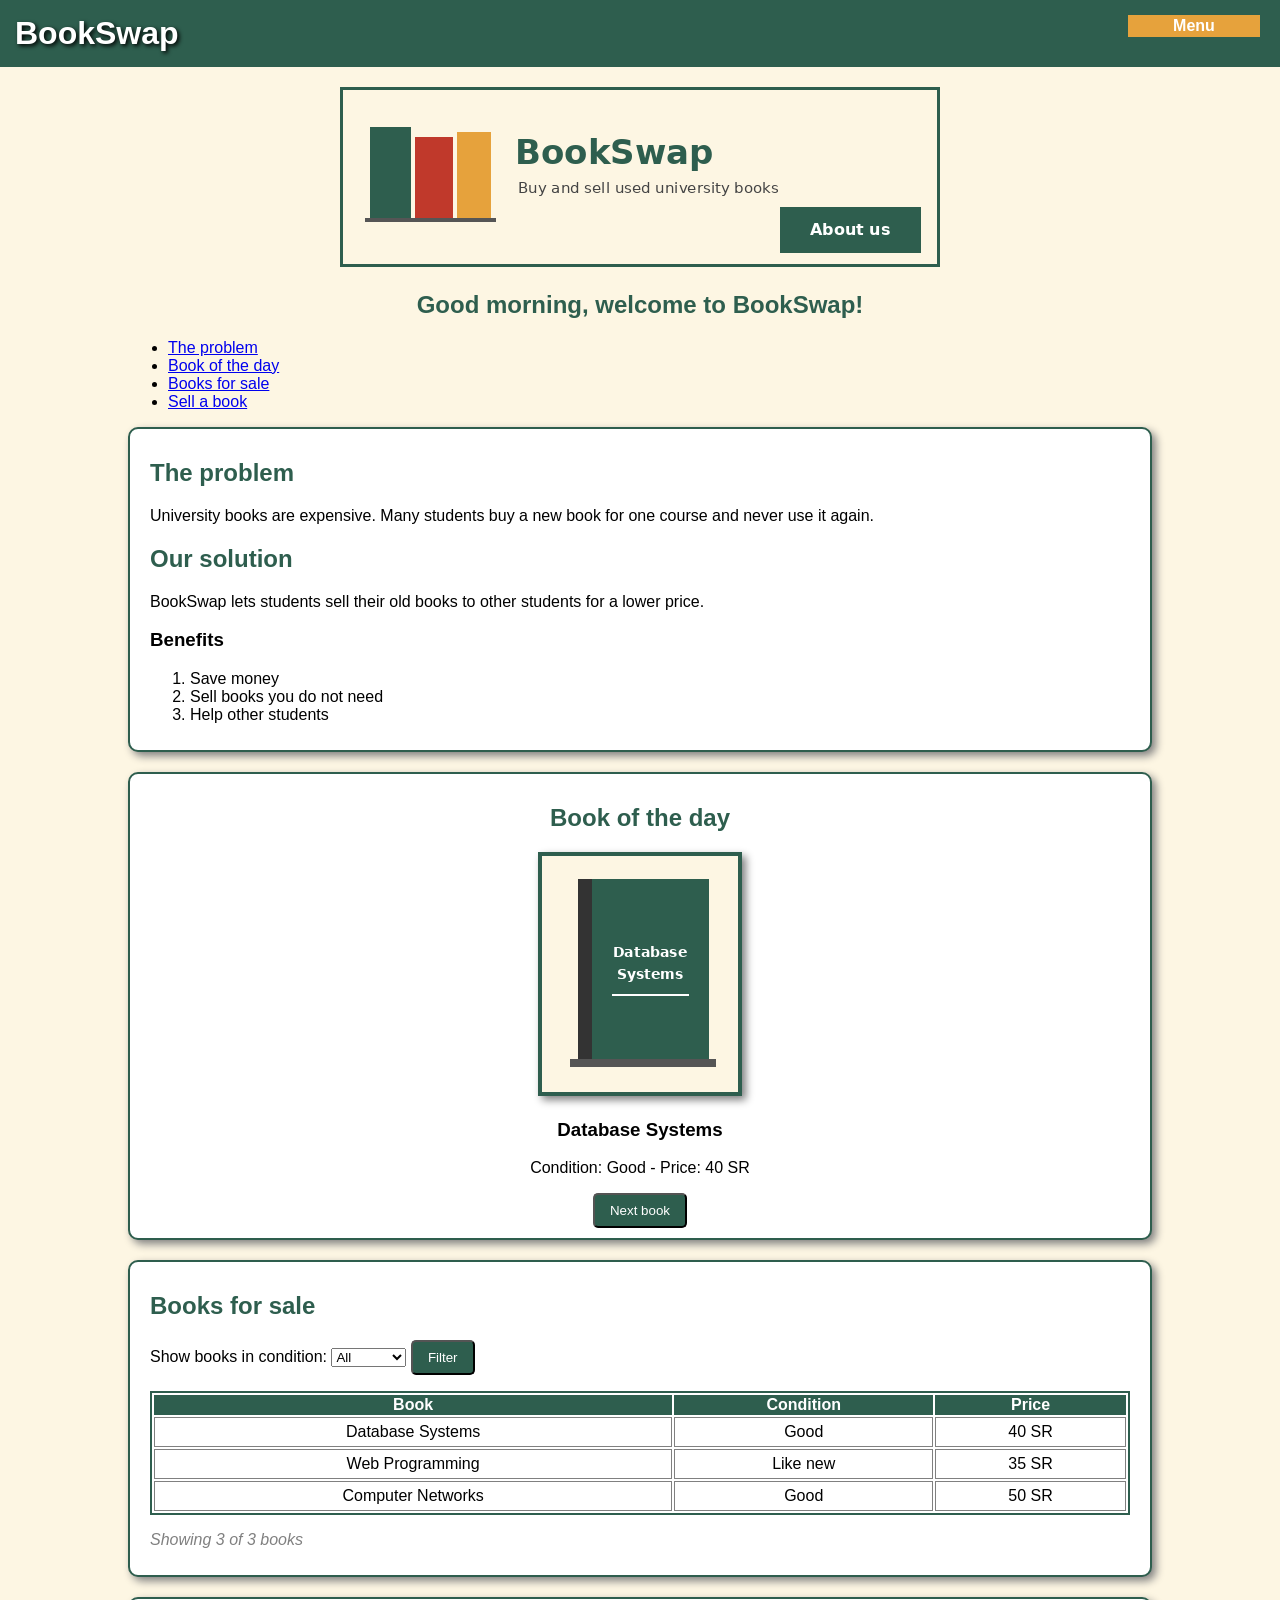
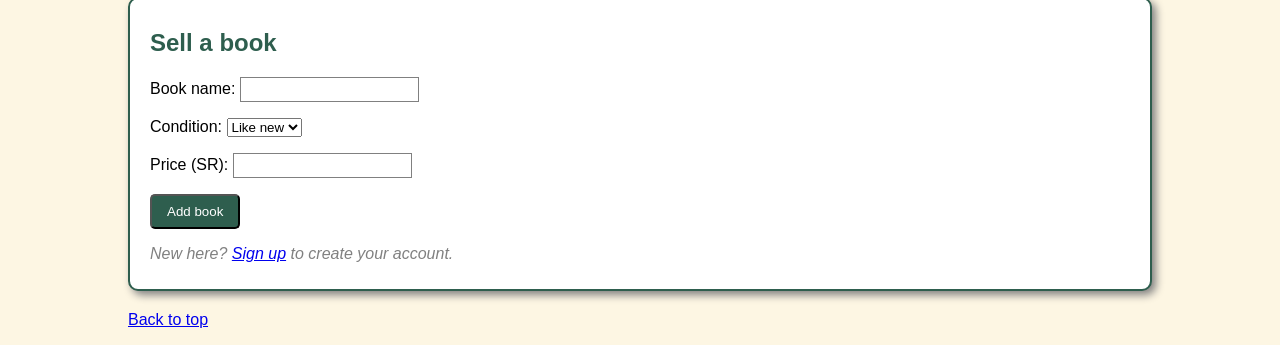
<file: index.html>
<!DOCTYPE html>
<html lang="en">
<head>
    <meta charset="UTF-8">
    <meta name="description" content="BookSwap: buy and sell used university books">
    <title>BookSwap - Home</title>
    <link rel="stylesheet" type="text/css" href="css/style.css">
    <style type="text/css">
        .box table { margin-top: 10px; }
    </style>
    <script src="js/script.js"></script>
    <script>
        var bookNumber = 1;
        var bookCount = 3;

        function nextBook() {
            var title;
            var info;

            bookNumber++;
            if (bookNumber > 3) {
                bookNumber = 1;
            }

            switch (bookNumber) {
                case 1:
                    title = "Database Systems";
                    info = "Condition: Good - Price: 40 SR";
                    break;
                case 2:
                    title = "Web Programming";
                    info = "Condition: Like new - Price: 35 SR";
                    break;
                case 3:
                    title = "Computer Networks";
                    info = "Condition: Good - Price: 50 SR";
                    break;
            }

            document.getElementById("bookPic").src = "images/book" + bookNumber + ".png";
            document.getElementById("bookTitle").innerHTML = title;
            document.getElementById("bookInfo").innerHTML = info;
        }

        function filterBooks() {
            var choice = document.getElementById("condition").value;
            var shown = 0;

            for (var i = 1; i <= bookCount; i++) {
                var condition = document.getElementById("cond" + i).innerHTML;

                if (choice == "All" || choice == condition) {
                    document.getElementById("row" + i).style.display = "table-row";
                    shown++;
                } else {
                    document.getElementById("row" + i).style.display = "none";
                }
            }

            document.getElementById("bookTotal").innerHTML = "Showing " + shown + " of " + bookCount + " books";
        }

        function addBook() {
            var title = document.forms["sellForm"]["title"].value;
            var condition = document.forms["sellForm"]["bookCondition"].value;
            var price = document.forms["sellForm"]["price"].value;
            var message = document.getElementById("sellMessage");

            if (title == "" || price == "") {
                message.innerHTML = "Please enter the book name and the price";
                message.style.color = "red";
                return false;
            }

            if (parseInt(price) <= 0) {
                message.innerHTML = "The price must be more than 0";
                message.style.color = "red";
                return false;
            }

            bookCount++;
            var row = "<tr id='row" + bookCount + "'>";
            row += "<td>" + title + "</td>";
            row += "<td id='cond" + bookCount + "'>" + condition + "</td>";
            row += "<td>" + price + " SR</td></tr>";
            document.getElementById("bookList").innerHTML += row;
            document.getElementById("row" + bookCount).style.backgroundColor = "#fae3b8";

            message.innerHTML = title + " was added to the list";
            message.style.color = "green";
            document.forms["sellForm"]["title"].value = "";
            document.forms["sellForm"]["price"].value = "";

            filterBooks();
            return false;
        }
    </script>
</head>
<body onload="showGreeting()">

    <header id="top">
        <h1>BookSwap</h1>
        <nav>
            Menu
            <ul>
                <li><a href="index.html">Home</a></li>
                <li><a href="about.html">About us</a></li>
                <li><a href="login.html">Login</a></li>
                <li><a href="signup.html">Sign up</a></li>
            </ul>
        </nav>
    </header>

    <div class="content">

        <div class="banner">
            <img src="images/banner.png" width="600" height="180" alt="BookSwap" usemap="#bookmap">
            <map name="bookmap">
                <area shape="rect" coords="440,120,580,165" href="about.html" alt="About us">
            </map>
        </div>

        <h2 id="greeting" style="text-align: center;">Welcome to BookSwap!</h2>

        <ul>
            <li><a href="#problem">The problem</a></li>
            <li><a href="#bookday">Book of the day</a></li>
            <li><a href="#books">Books for sale</a></li>
            <li><a href="#sell">Sell a book</a></li>
        </ul>

        <section id="problem" class="box">
            <article>
                <h2>The problem</h2>
                <p>University books are expensive. Many students buy a new book for one course and never use it again.</p>
                <h2>Our solution</h2>
                <p>BookSwap lets students sell their old books to other students for a lower price.</p>
                <h3>Benefits</h3>
                <ol>
                    <li>Save money</li>
                    <li>Sell books you do not need</li>
                    <li>Help other students</li>
                </ol>
            </article>
        </section>

        <section id="bookday" class="box book-day">
            <h2>Book of the day</h2>
            <img id="bookPic" src="images/book1.png" width="200" height="240" alt="Book of the day">
            <h3 id="bookTitle">Database Systems</h3>
            <p id="bookInfo">Condition: Good - Price: 40 SR</p>
            <button class="button" onclick="nextBook()">Next book</button>
        </section>

        <section id="books" class="box">
            <h2>Books for sale</h2>
            <p>
                <label for="condition">Show books in condition:</label>
                <select id="condition">
                    <option>All</option>
                    <option>Like new</option>
                    <option>Good</option>
                    <option>Used</option>
                </select>
                <button class="button" onclick="filterBooks()">Filter</button>
            </p>
            <table>
                <thead>
                    <tr><th>Book</th><th>Condition</th><th>Price</th></tr>
                </thead>
                <tbody id="bookList">
                    <tr id="row1"><td>Database Systems</td><td id="cond1">Good</td><td>40 SR</td></tr>
                    <tr id="row2"><td>Web Programming</td><td id="cond2">Like new</td><td>35 SR</td></tr>
                    <tr id="row3"><td>Computer Networks</td><td id="cond3">Good</td><td>50 SR</td></tr>
                </tbody>
            </table>
            <p id="bookTotal" class="note">Showing 3 of 3 books</p>
        </section>

        <section id="sell" class="box">
            <h2>Sell a book</h2>
            <form name="sellForm" onsubmit="return addBook()">
                <p>
                    <label for="title">Book name:</label>
                    <input type="text" id="title" name="title" class="field" onfocus="highlight(this)" onblur="normal(this)">
                </p>
                <p>
                    <label for="bookCondition">Condition:</label>
                    <select id="bookCondition" name="bookCondition">
                        <option>Like new</option>
                        <option>Good</option>
                        <option>Used</option>
                    </select>
                </p>
                <p>
                    <label for="price">Price (SR):</label>
                    <input type="number" id="price" name="price" class="field" onfocus="highlight(this)" onblur="normal(this)">
                </p>
                <p>
                    <input type="submit" class="button" value="Add book">
                </p>
            </form>
            <p id="sellMessage"></p>
            <p class="note">New here? <a href="signup.html">Sign up</a> to create your account.</p>
        </section>

        <p><a href="#top">Back to top</a></p>
    </div>

</body>
</html>
</file>
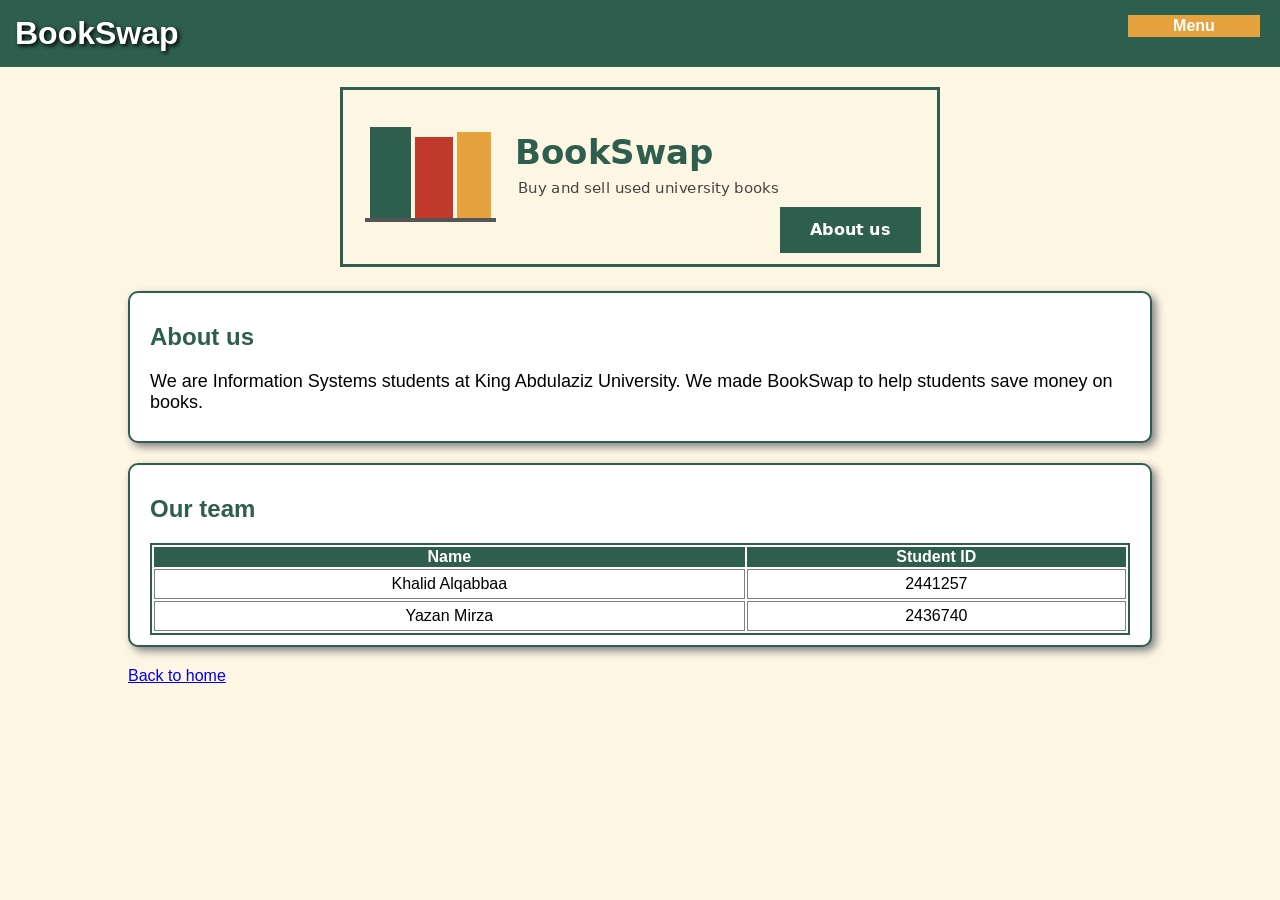
<file: about.html>
<!DOCTYPE html>
<html lang="en">
<head>
    <meta charset="UTF-8">
    <meta name="description" content="BookSwap: buy and sell used university books">
    <title>BookSwap - About us</title>
    <link rel="stylesheet" type="text/css" href="css/style.css">
    <style type="text/css">
        article p { font-size: 18px; }
    </style>
    <script src="js/script.js"></script>
</head>
<body>

    <header id="top">
        <h1>BookSwap</h1>
        <nav>
            Menu
            <ul>
                <li><a href="index.html">Home</a></li>
                <li><a href="about.html">About us</a></li>
                <li><a href="login.html">Login</a></li>
                <li><a href="signup.html">Sign up</a></li>
            </ul>
        </nav>
    </header>

    <div class="content">

        <div class="banner">
            <img src="images/banner.png" width="600" height="180" alt="BookSwap" usemap="#bookmap">
            <map name="bookmap">
                <area shape="rect" coords="440,120,580,165" href="about.html" alt="About us">
            </map>
        </div>

        <section class="box">
            <article>
                <h2>About us</h2>
                <p>We are Information Systems students at King Abdulaziz University. We made BookSwap to help students save money on books.</p>
            </article>
        </section>

        <section class="box">
            <h2>Our team</h2>
            <table>
                <tr><th>Name</th><th>Student ID</th></tr>
                <tr><td>Khalid Alqabbaa</td><td>2441257</td></tr>
                <tr><td>Yazan Mirza</td><td>2436740</td></tr>
            </table>
        </section>

        <p><a href="index.html">Back to home</a></p>
    </div>

</body>
</html>
</file>
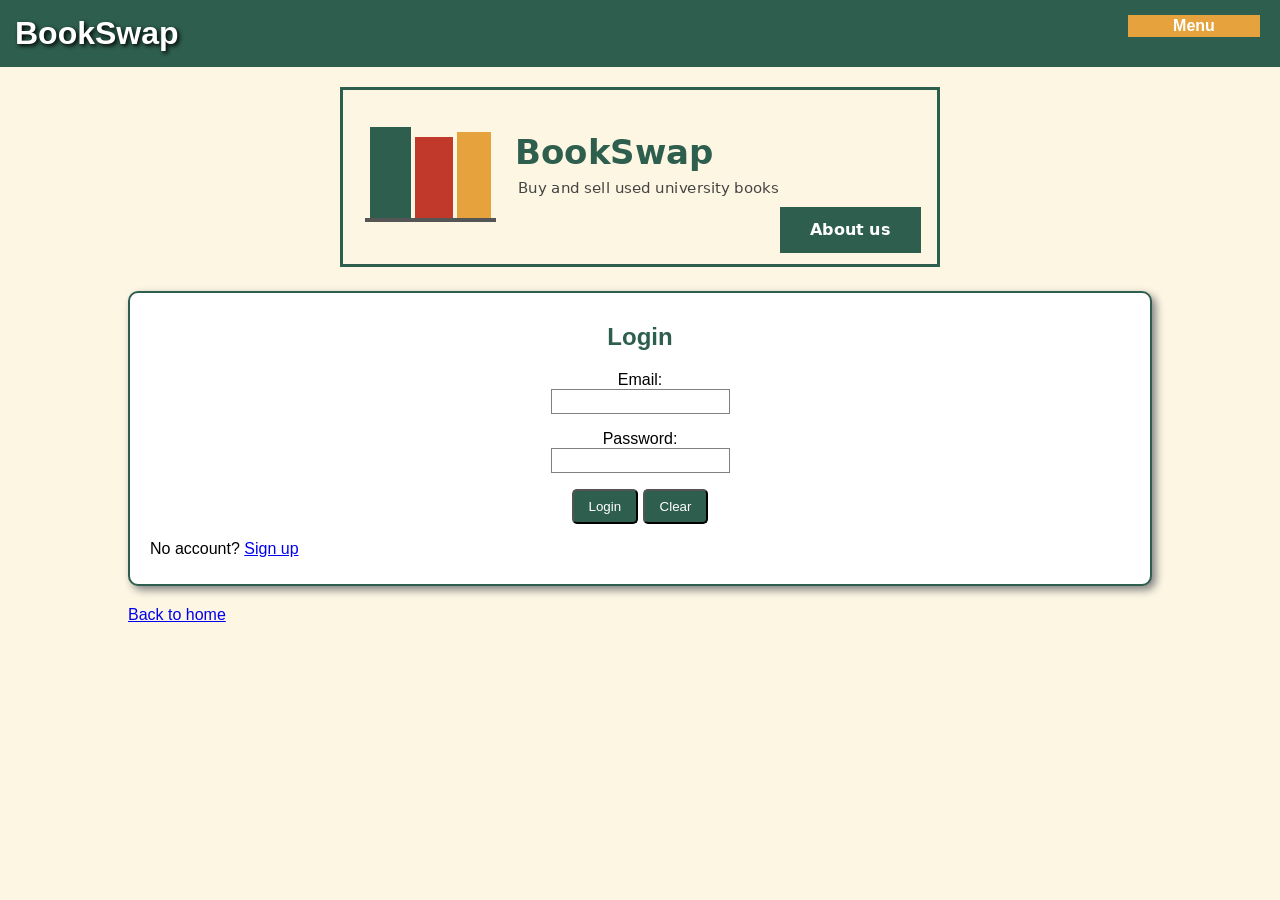
<file: login.html>
<!DOCTYPE html>
<html lang="en">
<head>
    <meta charset="UTF-8">
    <meta name="description" content="BookSwap: buy and sell used university books">
    <title>BookSwap - Login</title>
    <link rel="stylesheet" type="text/css" href="css/style.css">
    <style type="text/css">
        form { text-align: center; }
    </style>
    <script src="js/script.js"></script>
    <script>
        function validateLogin() {
            var email = document.forms["loginForm"]["email"].value;
            var password = document.forms["loginForm"]["password"].value;
            var message = document.getElementById("loginMessage");
            var errors = 0;

            if (email == "") {
                showError("email", "Please enter your email");
                errors++;
            } else {
                showRight("email");
            }

            if (password == "") {
                showError("password", "Please enter your password");
                errors++;
            } else {
                showRight("password");
            }

            if (errors == 0) {
                message.innerHTML = "Welcome back " + email + "!";
                message.style.color = "green";
            } else {
                message.innerHTML = "Please fix the errors above";
                message.style.color = "red";
            }
            return false;
        }

        function clearLogin() {
            resetField("email");
            resetField("password");
            document.getElementById("loginMessage").innerHTML = "";
        }
    </script>
</head>
<body>

    <header id="top">
        <h1>BookSwap</h1>
        <nav>
            Menu
            <ul>
                <li><a href="index.html">Home</a></li>
                <li><a href="about.html">About us</a></li>
                <li><a href="login.html">Login</a></li>
                <li><a href="signup.html">Sign up</a></li>
            </ul>
        </nav>
    </header>

    <div class="content">

        <div class="banner">
            <img src="images/banner.png" width="600" height="180" alt="BookSwap" usemap="#bookmap">
            <map name="bookmap">
                <area shape="rect" coords="440,120,580,165" href="about.html" alt="About us">
            </map>
        </div>

        <section class="box">
            <h2 style="text-align: center;">Login</h2>
            <form name="loginForm" onsubmit="return validateLogin()" onreset="clearLogin()">
                <p>
                    <label for="email">Email:</label><br>
                    <input type="email" id="email" name="email" class="field" onfocus="highlight(this)" onblur="normal(this)"><br>
                    <span id="emailError" class="error"></span>
                </p>
                <p>
                    <label for="password">Password:</label><br>
                    <input type="password" id="password" name="password" class="field" onfocus="highlight(this)" onblur="normal(this)"><br>
                    <span id="passwordError" class="error"></span>
                </p>
                <p>
                    <input type="submit" class="button" value="Login">
                    <input type="reset" class="button" value="Clear">
                </p>
            </form>
            <p id="loginMessage" style="text-align: center;"></p>
            <p>No account? <a href="signup.html">Sign up</a></p>
        </section>

        <p><a href="index.html">Back to home</a></p>
    </div>

</body>
</html>
</file>
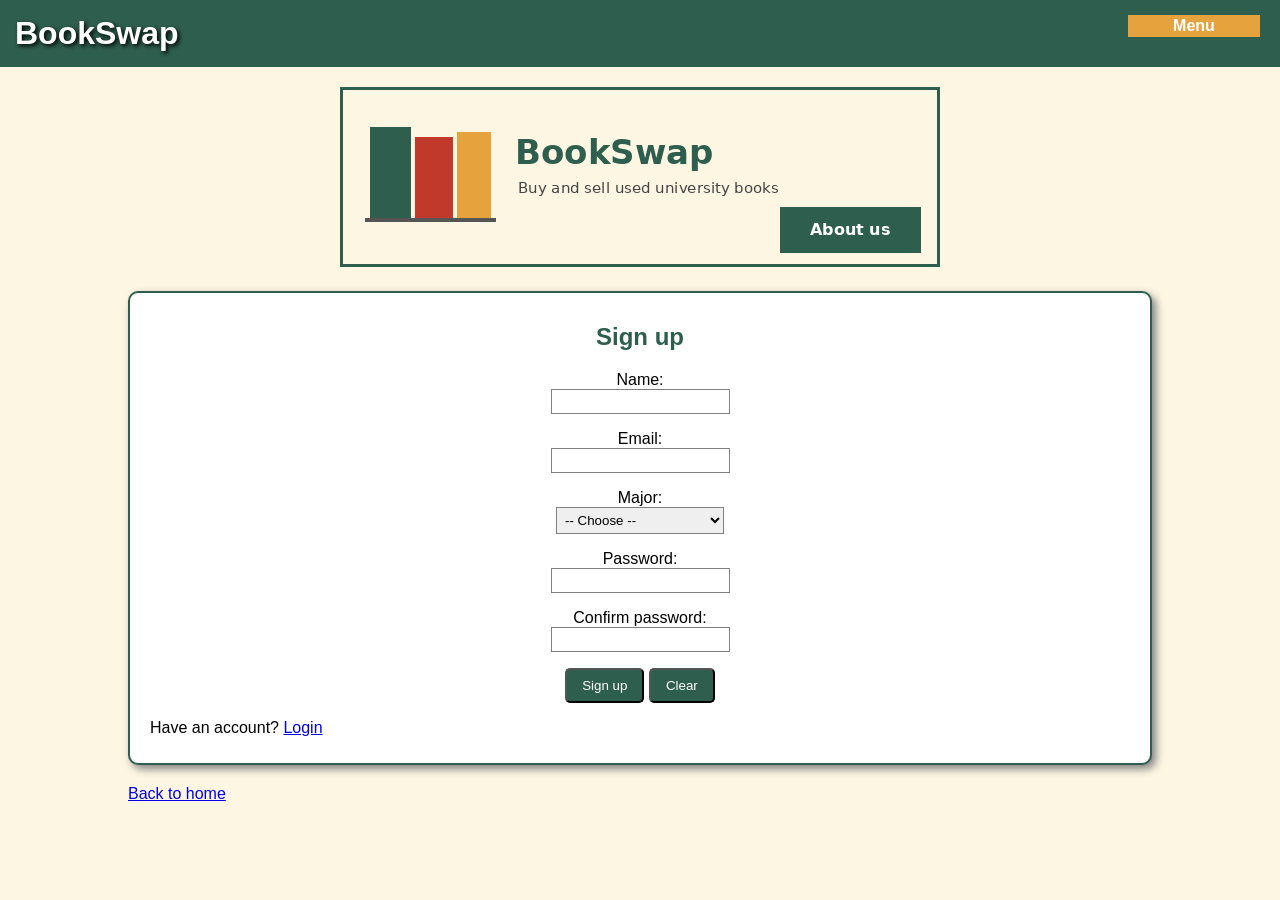
<file: signup.html>
<!DOCTYPE html>
<html lang="en">
<head>
    <meta charset="UTF-8">
    <meta name="description" content="BookSwap: buy and sell used university books">
    <title>BookSwap - Sign up</title>
    <link rel="stylesheet" type="text/css" href="css/style.css">
    <style type="text/css">
        form { text-align: center; }
    </style>
    <script src="js/script.js"></script>
    <script>
        function validateSignup() {
            var name = document.forms["signupForm"]["name"].value;
            var email = document.forms["signupForm"]["email"].value;
            var major = document.forms["signupForm"]["major"].value;
            var password = document.forms["signupForm"]["password"].value;
            var password2 = document.forms["signupForm"]["password2"].value;
            var message = document.getElementById("signupMessage");
            var errors = 0;

            if (name == "") {
                showError("name", "Please enter your name");
                errors++;
            } else {
                showRight("name");
            }

            if (email == "") {
                showError("email", "Please enter your email");
                errors++;
            } else {
                showRight("email");
            }

            if (major == "") {
                showError("major", "Please choose your major");
                errors++;
            } else {
                showRight("major");
            }

            if (password == "") {
                showError("password", "Please enter a password");
                errors++;
            } else {
                showRight("password");
            }

            if (password2 == "") {
                showError("password2", "Please confirm your password");
                errors++;
            } else if (password2 != password) {
                showError("password2", "The passwords are not the same");
                errors++;
            } else {
                showRight("password2");
            }

            if (errors == 0) {
                message.innerHTML = "Welcome " + name + "! Your account is ready.";
                message.style.color = "green";
            } else {
                message.innerHTML = "You have " + errors + " error(s), please fix them";
                message.style.color = "red";
            }
            return false;
        }

        function clearSignup() {
            resetField("name");
            resetField("email");
            resetField("major");
            resetField("password");
            resetField("password2");
            document.getElementById("signupMessage").innerHTML = "";
        }
    </script>
</head>
<body>

    <header id="top">
        <h1>BookSwap</h1>
        <nav>
            Menu
            <ul>
                <li><a href="index.html">Home</a></li>
                <li><a href="about.html">About us</a></li>
                <li><a href="login.html">Login</a></li>
                <li><a href="signup.html">Sign up</a></li>
            </ul>
        </nav>
    </header>

    <div class="content">

        <div class="banner">
            <img src="images/banner.png" width="600" height="180" alt="BookSwap" usemap="#bookmap">
            <map name="bookmap">
                <area shape="rect" coords="440,120,580,165" href="about.html" alt="About us">
            </map>
        </div>

        <section class="box">
            <h2 style="text-align: center;">Sign up</h2>
            <form name="signupForm" onsubmit="return validateSignup()" onreset="clearSignup()">
                <p>
                    <label for="name">Name:</label><br>
                    <input type="text" id="name" name="name" class="field" onfocus="highlight(this)" onblur="normal(this)"><br>
                    <span id="nameError" class="error"></span>
                </p>
                <p>
                    <label for="email">Email:</label><br>
                    <input type="email" id="email" name="email" class="field" onfocus="highlight(this)" onblur="normal(this)"><br>
                    <span id="emailError" class="error"></span>
                </p>
                <p>
                    <label for="major">Major:</label><br>
                    <select id="major" name="major" class="field">
                        <option value="">-- Choose --</option>
                        <option>Information Systems</option>
                        <option>Computer Science</option>
                        <option>Information Technology</option>
                    </select><br>
                    <span id="majorError" class="error"></span>
                </p>
                <p>
                    <label for="password">Password:</label><br>
                    <input type="password" id="password" name="password" class="field" onfocus="highlight(this)" onblur="normal(this)"><br>
                    <span id="passwordError" class="error"></span>
                </p>
                <p>
                    <label for="password2">Confirm password:</label><br>
                    <input type="password" id="password2" name="password2" class="field" onfocus="highlight(this)" onblur="normal(this)"><br>
                    <span id="password2Error" class="error"></span>
                </p>
                <p>
                    <input type="submit" class="button" value="Sign up">
                    <input type="reset" class="button" value="Clear">
                </p>
            </form>
            <p id="signupMessage" style="text-align: center;"></p>
            <p>Have an account? <a href="login.html">Login</a></p>
        </section>

        <p><a href="index.html">Back to home</a></p>
    </div>

</body>
</html>
</file>
<file: css/style.css>
/* BookSwap style sheet */

body {
    font-family: arial, sans-serif;
    background-color: #fdf6e3;
    margin: 0;
}

header {
    background-color: #2e5e4e;
    color: white;
    padding: 15px;
}

header h1 {
    margin: 0;
    text-shadow: 2px 2px 4px black;
}

/* drop down menu */
nav {
    position: absolute;
    top: 15px;
    right: 20px;
    z-index: 2;
    width: 8em;
    background-color: #e6a23c;
    border: 2px solid #e6a23c;
    text-align: center;
    font-weight: bold;
}

nav ul {
    display: none;
    list-style: none;
    margin: 0;
    padding: 0;
}

nav:hover ul {
    display: block;
}

nav ul li {
    background-color: white;
    border-top: 2px solid #e6a23c;
}

nav ul li:hover {
    background-color: #fae3b8;
}

nav a {
    color: black;
    text-decoration: none;
}

.content {
    width: 80%;
    margin-left: 10%;
}

h2 {
    color: #2e5e4e;
}

.box {
    background-color: white;
    border: 2px solid #2e5e4e;
    border-radius: 10px;
    box-shadow: 4px 4px 8px gray;
    padding: 10px 20px;
    margin-bottom: 20px;
}

.note {
    color: gray;
    font-style: italic;
}

.banner {
    text-align: center;
    margin: 20px;
}

table {
    width: 100%;
    border: 2px solid #2e5e4e;
}

th {
    background-color: #2e5e4e;
    color: white;
}

td {
    border: 1px solid gray;
    padding: 5px;
    text-align: center;
}

.button {
    background-color: #2e5e4e;
    color: white;
    padding: 8px 15px;
    border-radius: 5px;
}

/* form fields and messages */
.field {
    border: 1px solid gray;
    padding: 4px;
}

.error {
    color: red;
    font-size: 14px;
}

/* book of the day */
.book-day {
    text-align: center;
}

.book-day img {
    border: 2px solid #2e5e4e;
    box-shadow: 4px 4px 8px gray;
}
</file>
